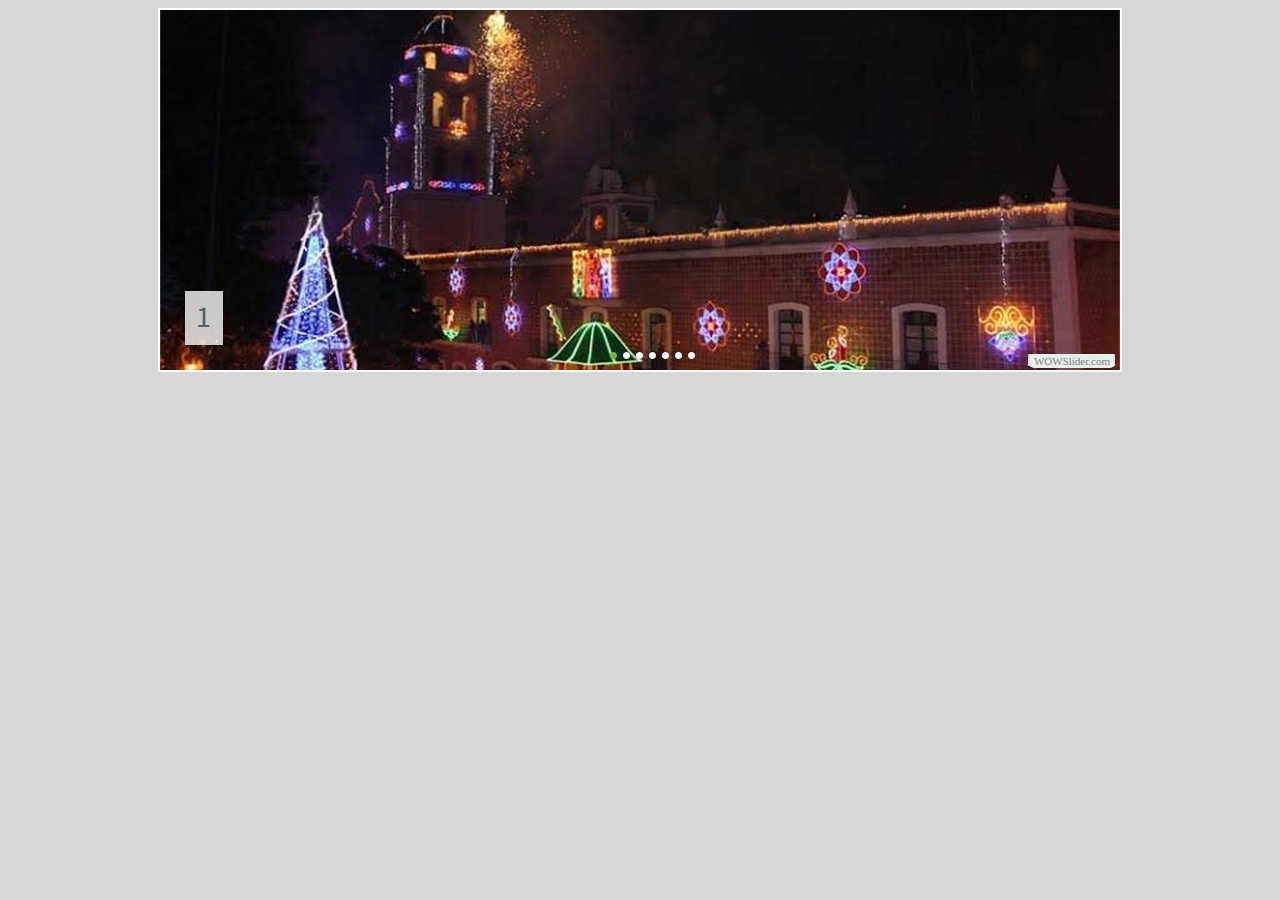
<file: Villa Iluminada 2014.html>
<!DOCTYPE html PUBLIC "-//W3C//DTD XHTML 1.0 Strict//EN"
	"http://www.w3.org/TR/xhtml1/DTD/xhtml1-strict.dtd">
<html xmlns="http://www.w3.org/1999/xhtml">
<head>
	<title>WOWSlider generated by WOWSlider.com</title>
	<meta http-equiv="content-type" content="text/html; charset=utf-8" />
	<meta name="keywords" content="WOW Slider, Javascript Slide Show, Javascript Sliders" />
	<meta name="description" content="WOWSlider created with WOW Slider, a free wizard program that helps you easily generate beautiful web slideshow" />
	<!-- Start WOWSlider.com HEAD section -->
	<link rel="stylesheet" type="text/css" href="engine1/style.css" />
	<script type="text/javascript" src="engine1/jquery.js"></script>
	<!-- End WOWSlider.com HEAD section -->
</head>
<body style="background-color:#d7d7d7">
	<!-- Start WOWSlider.com BODY section -->
	<div id="wowslider-container1">
	<div class="ws_images"><ul>
<li><img src="data1/images/1.jpg" alt="1" title="1" id="wows1_0"/></li>
<li><img src="data1/images/2.jpg" alt="2" title="2" id="wows1_1"/></li>
<li><img src="data1/images/3.jpg" alt="3" title="3" id="wows1_2"/></li>
<li><img src="data1/images/4.jpg" alt="4" title="4" id="wows1_3"/></li>
<li><img src="data1/images/5.jpg" alt="5" title="5" id="wows1_4"/></li>
<li><img src="data1/images/6.jpg" alt="6" title="6" id="wows1_5"/></li>
<li><img src="data1/images/7.jpg" alt="7" title="7" id="wows1_6"/></li>
</ul></div>
<div class="ws_bullets"><div>
<a href="#" title="1"><img src="data1/tooltips/1.jpg" alt="1"/>1</a>
<a href="#" title="2"><img src="data1/tooltips/2.jpg" alt="2"/>2</a>
<a href="#" title="3"><img src="data1/tooltips/3.jpg" alt="3"/>3</a>
<a href="#" title="4"><img src="data1/tooltips/4.jpg" alt="4"/>4</a>
<a href="#" title="5"><img src="data1/tooltips/5.jpg" alt="5"/>5</a>
<a href="#" title="6"><img src="data1/tooltips/6.jpg" alt="6"/>6</a>
<a href="#" title="7"><img src="data1/tooltips/7.jpg" alt="7"/>7</a>
</div></div>
<span class="wsl"><a href="http://wowslider.com">HTML Slide Show</a> by WOWSlider.com v4.8</span>
	<div class="ws_shadow"></div>
	</div>
	<script type="text/javascript" src="engine1/wowslider.js"></script>
	<script type="text/javascript" src="engine1/script.js"></script>
	<!-- End WOWSlider.com BODY section -->
</body>
</html>
</file>
<file: engine1/style.css>
/*
 *	generated by WOW Slider 4.8
 *	template Balance
 */
@import url("http://fonts.googleapis.com/css?family=Source+Sans+Pro&subset=latin,latin-ext");
#wowslider-container1 { 
	zoom: 1; 
	position: relative; 
	max-width:960px;
	margin:0px auto 0px;
	z-index:90;
	border:2px solid #FFFFFF;
	text-align:left; /* reset align=center */
}
* html #wowslider-container1{ width:960px }
#wowslider-container1 .ws_images ul{
	position:relative;
	width: 10000%; 
	height:auto;
	left:0;
	list-style:none;
	margin:0;
	padding:0;
	border-spacing:0;
	overflow: visible;
	/*table-layout:fixed;*/
}
#wowslider-container1 .ws_images ul li{
	width:1%;
	line-height:0; /*opera*/
	float:left;
	font-size:0;
	padding:0 0 0 0 !important;
	margin:0 0 0 0 !important;
}

#wowslider-container1 .ws_images{
	position: relative;
	left:0;
	top:0;
	width:100%;
	height:100%;
	overflow:hidden;
}
#wowslider-container1 .ws_images a{
	width:100%;
	display:block;
	color:transparent;
}
#wowslider-container1 img{
	max-width: none !important;
}
#wowslider-container1 .ws_images img{
	width:100%;
	border:none 0;
	max-width: none;
	padding:0;
}
#wowslider-container1 a{ 
	text-decoration: none; 
	outline: none; 
	border: none; 
}

#wowslider-container1  .ws_bullets { 
	font-size: 0px; 
	float: left;
	position:absolute;
	z-index:70;
}
#wowslider-container1  .ws_bullets div{
	position:relative;
	float:left;
}
#wowslider-container1  .wsl{
	display:none;
}
#wowslider-container1 sound, 
#wowslider-container1 object{
	position:absolute;
}

#wowslider-container1  .ws_bullets { 
	padding: 10px; 
}
#wowslider-container1 .ws_bullets a { 
	margin-left:4px;
	width:9px;
	height:9px;
	background: url(./bullet.png) left 50% no-repeat;
	float: left; 
	text-indent: -4000px; 
	position:relative;
	color:transparent;
}
#wowslider-container1 .ws_bullets a.ws_selbull, #wowslider-container1 .ws_bullets a:hover{
	background-position: right 50%;
}
#wowslider-container1 a.ws_next, #wowslider-container1 a.ws_prev {
	position:absolute;
	display:none;
	top:50%;
	margin-top:-28px;
	z-index:60;
	height: 48px;
	width: 48px;
	background-image: url(./arrows.png);
}
#wowslider-container1 a.ws_next{
	background-position: 100% 0;
	right:5px;
}
#wowslider-container1 a.ws_prev {
	left:5px;
	background-position: 0 0; 
}
#wowslider-container1 a.ws_next:hover{
	background-position: 100% 100%;
}
#wowslider-container1 a.ws_prev:hover {
	background-position: 0 100%; 
}
* html #wowslider-container1 a.ws_next,* html #wowslider-container1 a.ws_prev{display:block}
#wowslider-container1:hover a.ws_next, #wowslider-container1:hover a.ws_prev {display:block}

/*playpause*/
#wowslider-container1 .ws_playpause {
	display:none;
    width: 48px;
    height: 48px;
    position: absolute;
    top: 50%;
    left: 50%;
    margin-left: -24px;
    margin-top: -24px;
    z-index: 59;
}

#wowslider-container1:hover .ws_playpause {
	display:block;
}

#wowslider-container1 .ws_pause {
    background-image: url(./pause.png);
}

#wowslider-container1 .ws_play {
    background-image: url(./play.png);
}

#wowslider-container1 .ws_pause:hover, #wowslider-container1 .ws_play:hover {
    background-position: 100% 100% !important;
}/* bottom center */
#wowslider-container1  .ws_bullets {
	bottom:0px;
	left:50%;
}
#wowslider-container1  .ws_bullets div{
	left:-50%;
}
/* default */
#wowslider-container1 .ws-title{
	position: absolute;
	bottom:25px;
	left: 25px;
	margin-right:25px;
	z-index: 50;
	padding:12px;
	color: #6E7476;
	background:#FFFFFF;
    font-family: 'Source Sans Pro',Arial,sans-serif;
	font-size: 30px;
	line-height: 30px;
	font-weight: normal;
	border-radius:0;
	opacity:0.8;
	filter:progid:DXImageTransform.Microsoft.Alpha(opacity=90);	
	
}
#wowslider-container1 .ws-title div{
	padding-top:5px;
	font-size: 25px;
}
#wowslider-container1 .ws_images ul{
	animation: wsBasic 140s infinite;
	-moz-animation: wsBasic 140s infinite;
	-webkit-animation: wsBasic 140s infinite;
}
@keyframes wsBasic{0%{left:-0%} 7.14%{left:-0%} 14.29%{left:-100%} 21.43%{left:-100%} 28.57%{left:-200%} 35.71%{left:-200%} 42.86%{left:-300%} 50%{left:-300%} 57.14%{left:-400%} 64.29%{left:-400%} 71.43%{left:-500%} 78.57%{left:-500%} 85.71%{left:-600%} 92.86%{left:-600%} }
@-moz-keyframes wsBasic{0%{left:-0%} 7.14%{left:-0%} 14.29%{left:-100%} 21.43%{left:-100%} 28.57%{left:-200%} 35.71%{left:-200%} 42.86%{left:-300%} 50%{left:-300%} 57.14%{left:-400%} 64.29%{left:-400%} 71.43%{left:-500%} 78.57%{left:-500%} 85.71%{left:-600%} 92.86%{left:-600%} }
@-webkit-keyframes wsBasic{0%{left:-0%} 7.14%{left:-0%} 14.29%{left:-100%} 21.43%{left:-100%} 28.57%{left:-200%} 35.71%{left:-200%} 42.86%{left:-300%} 50%{left:-300%} 57.14%{left:-400%} 64.29%{left:-400%} 71.43%{left:-500%} 78.57%{left:-500%} 85.71%{left:-600%} 92.86%{left:-600%} }

#wowslider-container1 .ws_bullets  a img{
	text-indent:0;
	display:block;
	bottom:16px;
	left:-64px;
	visibility:hidden;
	position:absolute;
    border: 5px solid #FFFFFF;
	max-width:none;
}
#wowslider-container1 .ws_bullets a:hover img{
	visibility:visible;
}

#wowslider-container1 .ws_bulframe div div{
	height:48px;
	overflow:visible;
	position:relative;
}
#wowslider-container1 .ws_bulframe div {
	left:0;
	overflow:hidden;
	position:relative;
	width:128px;
	background-color:#DEDEDE;
}
#wowslider-container1  .ws_bullets .ws_bulframe{
	display:none;
	bottom:15px;
	overflow:visible;
	position:absolute;
	cursor:pointer;
    border: 5px solid #FFFFFF;
}
#wowslider-container1 .ws_bulframe span{
	display:block;
	position:absolute;
	bottom:-11px;
	margin-left:-7px;
	left:64px;
	background:url(./triangle.png);
	width:13px;
	height:7px;
}
</file>
